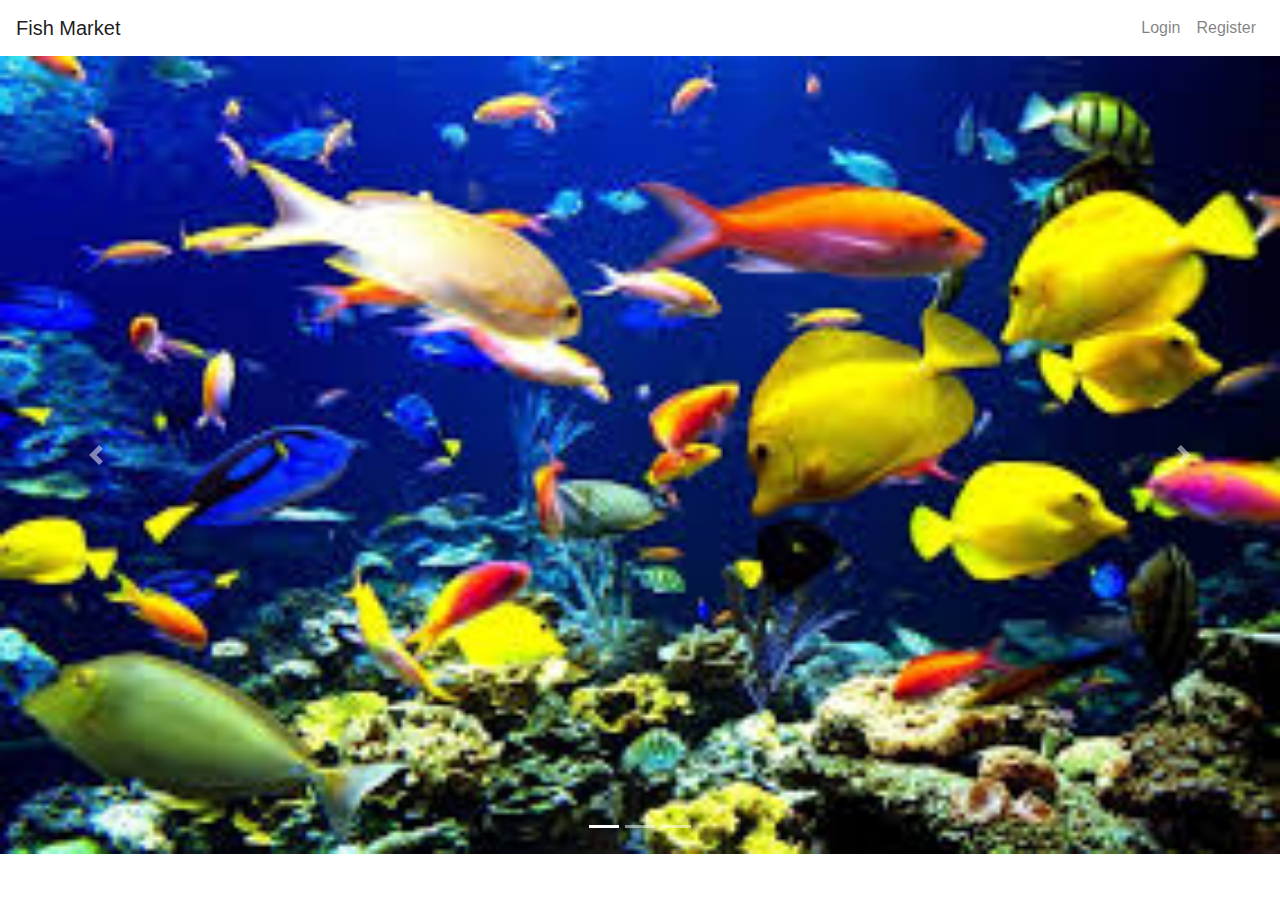
<file: index.html>
<!DOCTYPE html>
<html lang="en">

<head>
	<meta charset="UTF-8">
	<meta name="viewport" content="width=device-width, initial-scale=1.0">
	<meta http-equiv="X-UA-Compatible" content="ie=edge">
	<link rel="stylesheet" href="https://stackpath.bootstrapcdn.com/bootstrap/4.4.1/css/bootstrap.min.css"
		integrity="sha384-Vkoo8x4CGsO3+Hhxv8T/Q5PaXtkKtu6ug5TOeNV6gBiFeWPGFN9MuhOf23Q9Ifjh" crossorigin="anonymous">
	<title>Owner Page</title>
</head>

<body>

	<nav class="navbar navbar-expand-lg navbar-light">
		<a class="navbar-brand" href="#">Fish Market</a>
		<button class="navbar-toggler" type="button" data-toggle="collapse" data-target="#navbarNav"
			aria-controls="navbarNav" aria-expanded="false" aria-label="Toggle navigation">
			<span class="navbar-toggler-icon"></span>
		</button>
		<div class="collapse navbar-collapse justify-content-end" id="navbarNav">
			<ul class="navbar-nav">
				<li class="nav-item">
					<a class="nav-link" href="login.html">Login</a>
				</li>
				<li class="nav-item">
					<a class="nav-link" href="register.html">Register</a>
				</li>
			</ul>
		</div>
	</nav>



	<section id="carousel">
		<div id="carouselExampleIndicators" class="carousel slide" data-ride="carousel">
			<ol class="carousel-indicators">
				<li data-target="#carouselExampleIndicators" data-slide-to="0" class="active"></li>
				<li data-target="#carouselExampleIndicators" data-slide-to="1"></li>
				<li data-target="#carouselExampleIndicators" data-slide-to="2"></li>
			</ol>
			<div class="carousel-inner">
				<div class="carousel-item active">
					<img src="/fish.jpg" class="d-block w-100">
				</div>
				<div class="carousel-item">
					<img src="/fish2.jpg" class="d-block w-100">
				</div>
				<div class="carousel-item">
					<img src="/fish3.jpg" class="d-block w-100">
				</div>
			</div>
			<a class="carousel-control-prev" href="#carouselExampleIndicators" role="button" data-slide="prev">
				<span class="carousel-control-prev-icon" aria-hidden="true"></span>
				<span class="sr-only">Previous</span>
			</a>
			<a class="carousel-control-next" href="#carouselExampleIndicators" role="button" data-slide="next">
				<span class="carousel-control-next-icon" aria-hidden="true"></span>
				<span class="sr-only">Next</span>
			</a>
		</div>
	</section>



	<script src="https://code.jquery.com/jquery-3.4.1.slim.min.js"
		integrity="sha384-J6qa4849blE2+poT4WnyKhv5vZF5SrPo0iEjwBvKU7imGFAV0wwj1yYfoRSJoZ+n" crossorigin="anonymous">
	</script>
	<script src="https://cdn.jsdelivr.net/npm/popper.js@1.16.0/dist/umd/popper.min.js"
		integrity="sha384-Q6E9RHvbIyZFJoft+2mJbHaEWldlvI9IOYy5n3zV9zzTtmI3UksdQRVvoxMfooAo" crossorigin="anonymous">
	</script>
	<script src="https://stackpath.bootstrapcdn.com/bootstrap/4.4.1/js/bootstrap.min.js"
		integrity="sha384-wfSDF2E50Y2D1uUdj0O3uMBJnjuUD4Ih7YwaYd1iqfktj0Uod8GCExl3Og8ifwB6" crossorigin="anonymous">
	</script>
</body>

</html>
</file>
